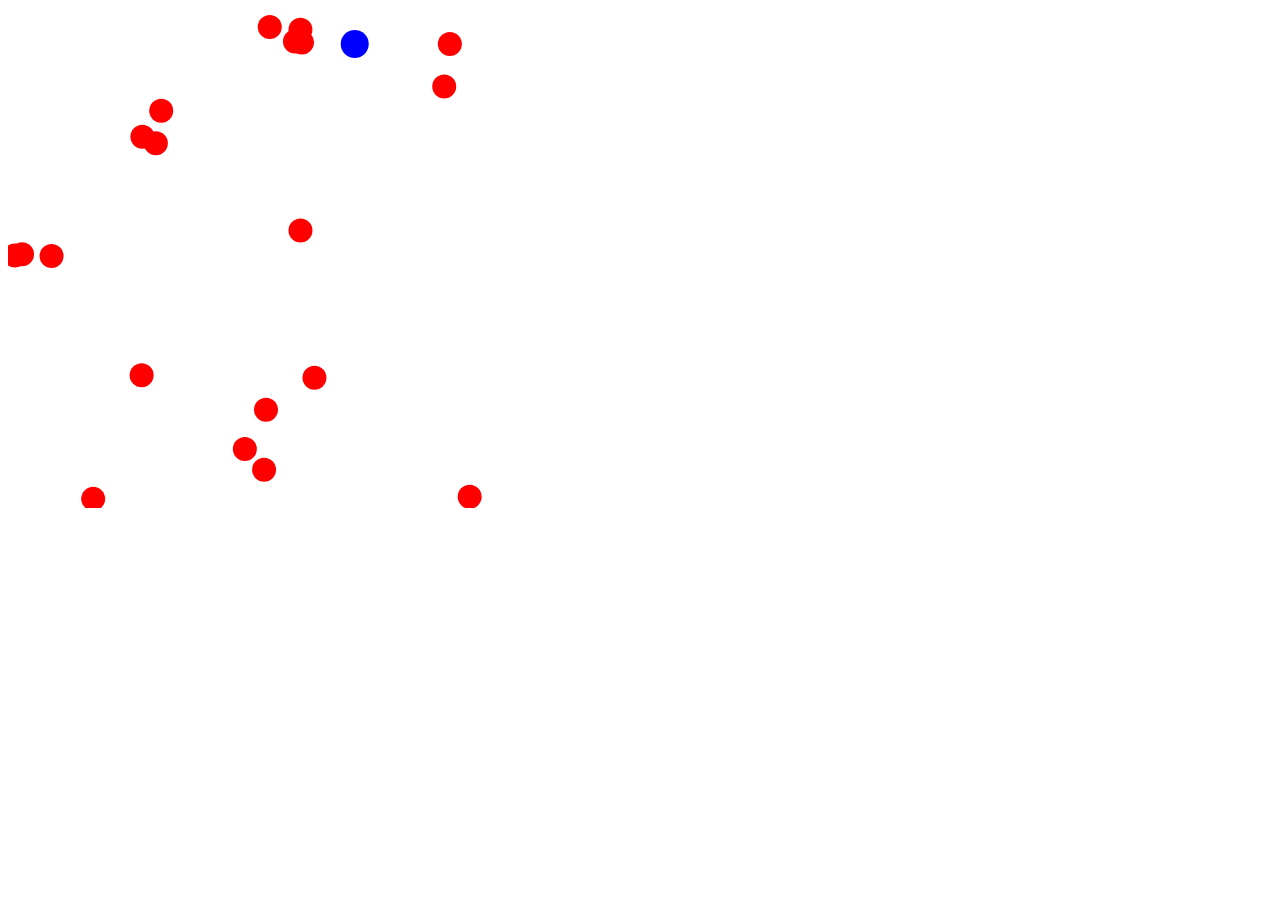
<file: asteroids/index.html>
<!DOCTYPE html>
<html>
  <head>
    <meta charset="utf-8">
    <title>
    </title>
    <script type="text/javascript" src="lib/keymaster.js">

    </script>
    <script type="text/javascript" src="lib/bundle.js"></script>
  </head>
  <body>
    <canvas id="game-canvas" width="500" height="500"></canvas>
  </body>
</html>
</file>
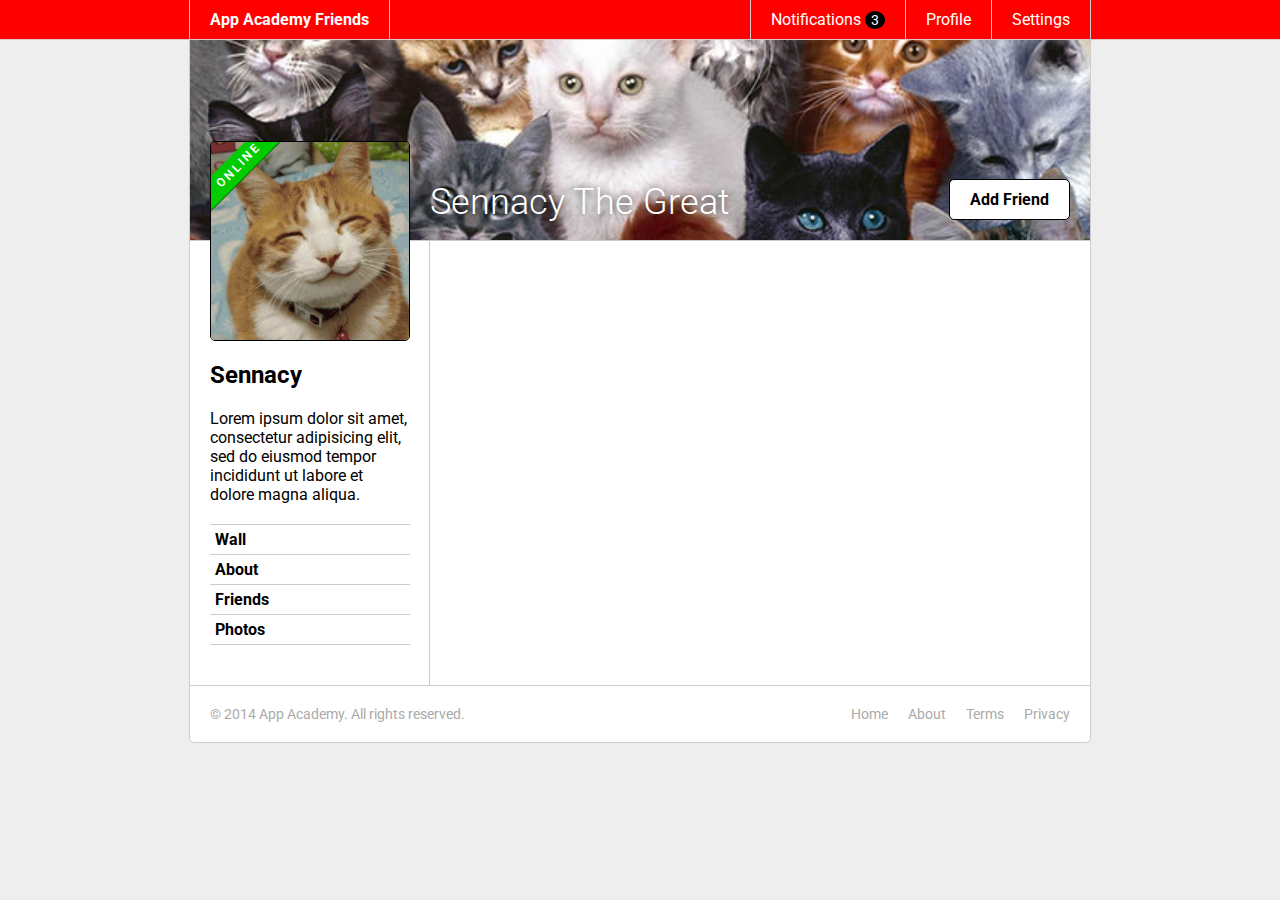
<file: css-friends-07/skeleton/07-online.html>
<!DOCTYPE html>
<html>
<head>
  <meta charset="utf-8">
  <title>App Academy Friends | PHASE 6: Sidebar</title>
  <link rel="stylesheet" href="http://fonts.googleapis.com/css?family=Roboto:300,400,700" type="text/css">
  <link rel="stylesheet" href="css/00-reset.css" type="text/css">
  <link rel="stylesheet" href="css/01-header.css" type="text/css">
  <link rel="stylesheet" href="css/02-notifications.css" type="text/css">
  <link rel="stylesheet" href="css/03-layout.css" type="text/css">
  <link rel="stylesheet" href="css/04-footer.css" type="text/css">
  <link rel="stylesheet" href="css/05-cats.css" type="text/css">
  <link rel="stylesheet" href="css/06-sidebar.css" type="text/css">
  <link rel="stylesheet" href="css/07-online.css" type="text/css">
</head>
<body>

  <header class="header">
    <nav class="header-nav">

      <h1 class="header-logo">
        <a href="#">App Academy Friends</a>
      </h1>

      <ul class="header-list">
        <li>
          <a href="#">Notifications <strong class="badge">3</strong></a>
          <ul class="header-notifications">
            <li><a href="#">Constance likes your photo.</a></li>
            <li><a href="#">Tommy left you a comment.</a></li>
            <li><a href="#">Jonathan is now following you.</a></li>
          </ul>
        </li>
        <li><a href="#">Profile</a></li>
        <li><a href="#">Settings</a></li>
      </ul>

    </nav>
  </header>

  <main class="content">

    <header class="content-header">
      <h1>Sennacy The Great</h1>
      <button class="content-header-add-friend">Add Friend</button>
    </header>

    <section class="content-sidebar">

      <a href="#" class="profile-picture">
        <div class="online">
          ONLINE
        </div>
        <img src="./images/cat.jpg" alt="">

      </a>

      <div class="profile-info">
        <h2>Sennacy</h2>
        <p>
          Lorem ipsum dolor sit amet, consectetur adipisicing elit, sed do eiusmod tempor incididunt ut labore et dolore magna aliqua.
        </p>
      </div>

      <ul class="profile-nav">
        <li><a href="#">Wall</a></li>
        <li><a href="#">About</a></li>
        <li><a href="#">Friends</a></li>
        <li><a href="#">Photos</a></li>
      </ul>

    </section>
    <section class="content-main">

    </section>
  </main>

  <footer class="footer">

    <small class="footer-copy">
      &copy; 2014 App Academy. All rights reserved.
    </small>

    <ul class="footer-links">
      <li><a href="#">Home</a></li>
      <li><a href="#">About</a></li>
      <li><a href="#">Terms</a></li>
      <li><a href="#">Privacy</a></li>
    </ul>

  </footer>

</body>
</html>
</file>
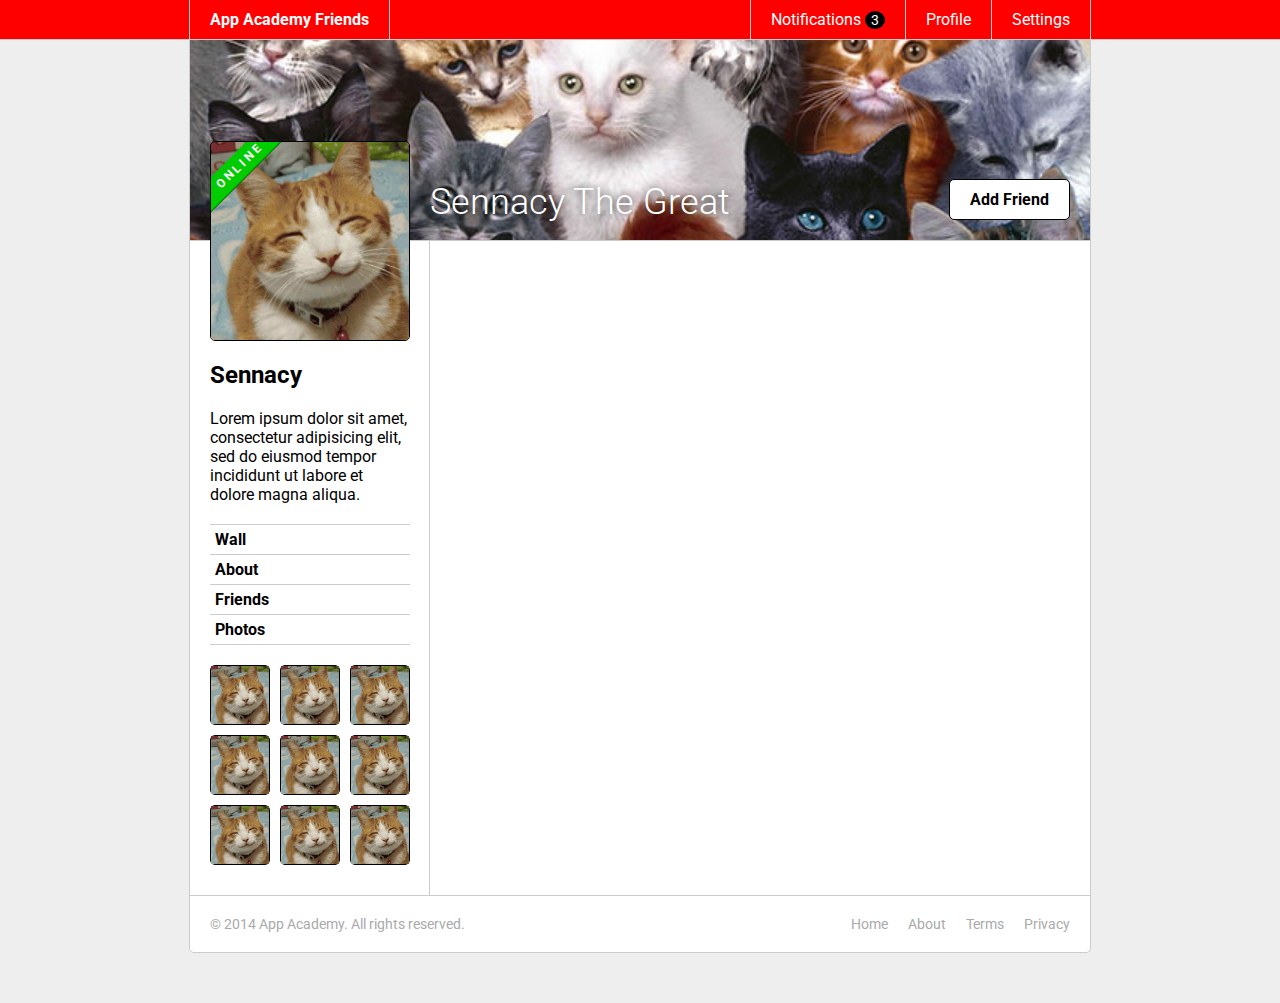
<file: css-friends-08/skeleton/08-thumbs.html>
<!DOCTYPE html>
<html>
<head>
  <meta charset="utf-8">
  <title>App Academy Friends | PHASE 7: Online</title>
  <link rel="stylesheet" href="http://fonts.googleapis.com/css?family=Roboto:300,400,700" type="text/css">
  <link rel="stylesheet" href="css/00-reset.css" type="text/css">
  <link rel="stylesheet" href="css/01-header.css" type="text/css">
  <link rel="stylesheet" href="css/02-notifications.css" type="text/css">
  <link rel="stylesheet" href="css/03-layout.css" type="text/css">
  <link rel="stylesheet" href="css/04-footer.css" type="text/css">
  <link rel="stylesheet" href="css/05-cats.css" type="text/css">
  <link rel="stylesheet" href="css/06-sidebar.css" type="text/css">
  <link rel="stylesheet" href="css/07-online.css" type="text/css">
  <link rel="stylesheet" href="css/08-thumbs.css" type="text/css">
</head>
<body>

  <header class="header">
    <nav class="header-nav">

      <h1 class="header-logo">
        <a href="#">App Academy Friends</a>
      </h1>

      <ul class="header-list">
        <li>
          <a href="#">Notifications <strong class="badge">3</strong></a>
          <ul class="header-notifications">
            <li><a href="#">Constance likes your photo.</a></li>
            <li><a href="#">Tommy left you a comment.</a></li>
            <li><a href="#">Jonathan is now following you.</a></li>
          </ul>
        </li>
        <li><a href="#">Profile</a></li>
        <li><a href="#">Settings</a></li>
      </ul>

    </nav>
  </header>

  <main class="content">

    <header class="content-header">
      <h1>Sennacy The Great</h1>
      <button class="content-header-add-friend">Add Friend</button>
    </header>

    <section class="content-sidebar">

      <a href="#" class="profile-picture">
        <strong class="online">Online</strong>
        <img src="./images/cat.jpg" alt="">
      </a>

      <div class="profile-info">
        <h2>Sennacy</h2>
        <p>
          Lorem ipsum dolor sit amet, consectetur adipisicing elit, sed do eiusmod tempor incididunt ut labore et dolore magna aliqua.
        </p>
      </div>

      <ul class="profile-nav">
        <li><a href="#">Wall</a></li>
        <li><a href="#">About</a></li>
        <li><a href="#">Friends</a></li>
        <li><a href="#">Photos</a></li>
      </ul>

      <ul class="profile-friends">
        <li><a href="#" class="thumb" title="Sennacy"><img src="./images/cat.jpg"></a></li>
        <li><a href="#" class="thumb" title="John"><img src="./images/cat.jpg"></a></li>
        <li><a href="#" class="thumb" title="Tom"><img src="./images/cat.jpg"></a></li>
        <li><a href="#" class="thumb" title="Const"><img src="./images/cat.jpg"></a></li>
        <li><a href="#" class="thumb" title="Ned"><img src="./images/cat.jpg"></a></li>
        <li><a href="#" class="thumb" title="Kush"><img src="./images/cat.jpg"></a></li>
        <li><a href="#" class="thumb" title="CJ"><img src="./images/cat.jpg"></a></li>
        <li><a href="#" class="thumb" title="J"><img src="./images/cat.jpg"></a></li>
        <li><a href="#" class="thumb" title="Simon"><img src="./images/cat.jpg"></a></li>
      </ul>

    </section>
    <section class="content-main">

    </section>
  </main>

  <footer class="footer">

    <small class="footer-copy">
      &copy; 2014 App Academy. All rights reserved.
    </small>

    <ul class="footer-links">
      <li><a href="#">Home</a></li>
      <li><a href="#">About</a></li>
      <li><a href="#">Terms</a></li>
      <li><a href="#">Privacy</a></li>
    </ul>

  </footer>

</body>
</html>
</file>
<file: css-friends-07/skeleton/css/01-header.css>
/* PHASE 1: Header */

body {
  font-family: "Roboto", sans-serif;
  font-size: 16px;
  font-weight: 400;
  background: #eee;
}

.header {
  background: #f00;
  color: #fff;
  border-bottom: 1px solid #ccc;
}

.header a {
  display: block;
  padding: 10px 20px;
}

.header-nav {
  display: flex;
  justify-content: space-between;
  margin: 0 auto;
  width: 900px;
  border-left: 1px solid #ccc;
  border-right: 1px solid #ccc;
}

.header-logo {
  border-right: 1px solid #ccc;
  font-weight: 700;
}

.header-logo:hover {
  background: #000;
}

.header-list {
  display: flex;
}

.header-list > li {
  border-left: 1px solid #ccc;
}

.header-list > li:hover {
  background: #000;
}
</file>
<file: css-friends-07/skeleton/css/02-notifications.css>
/* PHASE 2: Notifications */

.badge {
  display: inline;
  font-size: 14px;
  padding: 1px 6px;
  background: #000;
  border-radius: 50%;
}

li:hover .badge {
  background: #f00;
}

.header {
  position: relative;
  z-index: 1;
}

.header-list > li {
  position: relative;
}

.header-notifications {
  display: none;
  position: absolute;
  left: -1px;
  font-size: 14px;
  white-space: nowrap;
  background: #fff;
  border-left: 1px solid #ccc;
  border-right: 1px solid #ccc;
  border-bottom: 1px solid #ccc;
  border-bottom-left-radius: 5px;
  border-bottom-right-radius: 5px;
  overflow: hidden;
}

li:hover .header-notifications {
  display: block;
}

.header-notifications > li {
  border-top: 1px solid #ccc;
  color: #000;
}

.header-notifications > li:hover {
  background: #eee;
}
</file>
<file: css-friends-07/skeleton/css/03-layout.css>
/* PHASE 3: Layout */

.content {
  display: flex;
  flex-wrap: wrap;
  margin: 0 auto;
  background: #fff;
  width: 900px;
  border: 1px solid #ccc;
  border-top: 0;
}

.content-sidebar {
  width: 200px;
  min-height: 200px;
  padding: 20px;
  padding-right: 19px;
  border-right: 1px solid #ccc;
}

.content-main {
  width: 620px;
  min-height: 200px;
  padding: 20px;
}
</file>
<file: css-friends-07/skeleton/css/04-footer.css>
/* PHASE 4: Footer */

.footer {
  display: flex;
  justify-content: space-between;
  width: 900px;
  margin: 0 auto 50px auto;
  background: #fff;
  color: #aaa;
  font-size: 14px;
  border: 1px solid #ccc;
  border-top: 0;
  border-bottom-left-radius: 5px;
  border-bottom-right-radius: 5px;
}

.footer-copy {
  display: block;
  padding: 20px;
}

.footer-links {
  display: flex;
  padding: 20px;
}

.footer-links > li {
  padding: 0 0 0 20px;
}

.footer a:hover {
  color: #000;
}
</file>
<file: css-friends-07/skeleton/css/05-cats.css>
/* PHASE 5: Cats */

.content-header {
  position: relative;
  height: 200px;
  width: 100%;
  background: url("../images/cats.jpg");
  background-size: cover;
  border-bottom: 1px solid #ccc;
}

.content-header > h1 {
  position: absolute;
  bottom: 20px;
  left: 240px;
  font-size: 36px;
  line-height: 1;
  font-weight: 300;
  color: #fff;
  text-shadow: #000 0 0 10px;
}

.content-header-add-friend {
  position: absolute;
  bottom: 20px;
  right: 20px;
  color: #000;
  background: #fff;
  font-weight: bold;
  padding: 10px 20px;
  border: 1px solid #000;
  border-radius: 5px;
}

.content-header-add-friend:hover {
  background: #eee;
}
</file>
<file: css-friends-07/skeleton/css/06-sidebar.css>
/* PHASE 6: Sidebar */

.profile-picture {
  display: block;
  margin-top: -120px;
  border: 1px solid #000;
  background: #000;
  border-radius: 5px;
  position: relative;
}

.profile-info {
  margin: 20px 0;
}

.profile-info > h2 {
  font-weight: 700;
  font-size: 24px;
}

.profile-info > p {
  margin: 20px 0;
}

.profile-nav {
  margin: 20px 0;
}

.profile-nav > li {
  border-bottom: 1px solid #ccc;
}

.profile-nav > li:first-child {
  border-top: 1px solid #ccc;
}

.profile-nav a {
  display: block;
  padding: 5px;
  font-weight: 700;
}

.profile-nav a:hover {
  background: #eee;
}
</file>
<file: css-friends-07/skeleton/css/07-online.css>
/* PHASE 7: Online */
.online {
  position: absolute;
  left: -41px;
  top: 11px;
  display: block;
  color: white;
  background: #0c0;
  font-size: 12px;
  transform: rotate(-45deg);
  padding: 5px 40px;
  letter-spacing: 3px;
  font-weight: 600;
  box-shadow: 0 1px 0 0 #070;
}

.profile-picture {
  overflow: hidden;
  position: relative;
}
</file>
<file: css-friends-08/skeleton/css/01-header.css>
/* PHASE 1: Header */

body {
  font-family: "Roboto", sans-serif;
  font-size: 16px;
  font-weight: 400;
  background: #eee;
}

.header {
  background: #f00;
  color: #fff;
  border-bottom: 1px solid #ccc;
}

.header a {
  display: block;
  padding: 10px 20px;
}

.header-nav {
  display: flex;
  justify-content: space-between;
  margin: 0 auto;
  width: 900px;
  border-left: 1px solid #ccc;
  border-right: 1px solid #ccc;
}

.header-logo {
  border-right: 1px solid #ccc;
  font-weight: 700;
}

.header-logo:hover {
  background: #000;
}

.header-list {
  display: flex;
}

.header-list > li {
  border-left: 1px solid #ccc;
}

.header-list > li:hover {
  background: #000;
}
</file>
<file: css-friends-08/skeleton/css/02-notifications.css>
/* PHASE 2: Notifications */

.badge {
  display: inline;
  font-size: 14px;
  padding: 1px 6px;
  background: #000;
  border-radius: 50%;
}

li:hover .badge {
  background: #f00;
}

.header {
  position: relative;
  z-index: 1;
}

.header-list > li {
  position: relative;
}

.header-notifications {
  display: none;
  position: absolute;
  left: -1px;
  font-size: 14px;
  white-space: nowrap;
  background: #fff;
  border-left: 1px solid #ccc;
  border-right: 1px solid #ccc;
  border-bottom: 1px solid #ccc;
  border-bottom-left-radius: 5px;
  border-bottom-right-radius: 5px;
  overflow: hidden;
}

li:hover .header-notifications {
  display: block;
}

.header-notifications > li {
  border-top: 1px solid #ccc;
  color: #000;
}

.header-notifications > li:hover {
  background: #eee;
}
</file>
<file: css-friends-08/skeleton/css/03-layout.css>
/* PHASE 3: Layout */

.content {
  display: flex;
  flex-wrap: wrap;
  margin: 0 auto;
  background: #fff;
  width: 900px;
  border: 1px solid #ccc;
  border-top: 0;
}

.content-sidebar {
  width: 200px;
  min-height: 200px;
  padding: 20px;
  padding-right: 19px;
  border-right: 1px solid #ccc;
}

.content-main {
  width: 620px;
  min-height: 200px;
  padding: 20px;
}
</file>
<file: css-friends-08/skeleton/css/04-footer.css>
/* PHASE 4: Footer */

.footer {
  display: flex;
  justify-content: space-between;
  width: 900px;
  margin: 0 auto 50px auto;
  background: #fff;
  color: #aaa;
  font-size: 14px;
  border: 1px solid #ccc;
  border-top: 0;
  border-bottom-left-radius: 5px;
  border-bottom-right-radius: 5px;
}

.footer-copy {
  display: block;
  padding: 20px;
}

.footer-links {
  display: flex;
  padding: 20px;
}

.footer-links > li {
  padding: 0 0 0 20px;
}

.footer a:hover {
  color: #000;
}
</file>
<file: css-friends-08/skeleton/css/05-cats.css>
/* PHASE 5: Cats */

.content-header {
  position: relative;
  height: 200px;
  width: 100%;
  background: url("../images/cats.jpg");
  background-size: cover;
  border-bottom: 1px solid #ccc;
}

.content-header > h1 {
  position: absolute;
  bottom: 20px;
  left: 240px;
  font-size: 36px;
  line-height: 1;
  font-weight: 300;
  color: #fff;
  text-shadow: #000 0 0 10px;
}

.content-header-add-friend {
  position: absolute;
  bottom: 20px;
  right: 20px;
  color: #000;
  background: #fff;
  font-weight: bold;
  padding: 10px 20px;
  border: 1px solid #000;
  border-radius: 5px;
}

.content-header-add-friend:hover {
  background: #eee;
}
</file>
<file: css-friends-08/skeleton/css/06-sidebar.css>
/* PHASE 6: Sidebar */

.profile-picture {
  display: block;
  margin-top: -120px;
  border: 1px solid #000;
  background: #000;
  border-radius: 5px;
  position: relative;
}

.profile-info {
  margin: 20px 0;
}

.profile-info > h2 {
  font-weight: 700;
  font-size: 24px;
}

.profile-info > p {
  margin: 20px 0;
}

.profile-nav {
  margin: 20px 0;
}

.profile-nav > li {
  border-bottom: 1px solid #ccc;
}

.profile-nav > li:first-child {
  border-top: 1px solid #ccc;
}

.profile-nav a {
  display: block;
  padding: 5px;
  font-weight: 700;
}

.profile-nav a:hover {
  background: #eee;
}
</file>
<file: css-friends-08/skeleton/css/07-online.css>
/* PHASE 7: Online */

.profile-picture {
  overflow: hidden;
}

.online {
  display: block;
  position: absolute;
  top: -10px;
  left: -10px;
  font-weight: 700;
  color: #fff;
  background: #0c0;
  padding: 5px 30px;
  text-transform: uppercase;
  font-size: 12px;
  letter-spacing: 3px;
  transform: rotate(-45deg) translateX(-25%);
  box-shadow: 0 1px 0 0 #070;
}
</file>
<file: css-friends-08/skeleton/css/08-thumbs.css>
/* PHASE 8: Thumbs */

.profile-friends {

}

.profile-friends li {
  height: 58px;
  width: 58px;
  float:left;
  border: 1px solid black;
  border-radius: 5px;
  margin-bottom: 10px;
  position: relative;
}

.profile-friends li:nth-child(3n-1){
  margin-left: 10px;
  margin-right: 10px;
}


.thumb:before {
  content: "";
  display:none;
  position: absolute;
  left: 50%;
  transform: translateX(-50%);
  top: -7px;
  border-top: 5px solid black;
  border-left: 5px solid transparent;
  border-right: 5px solid transparent;
}


.thumb:after {
  color:white;
  content: attr(title);
  cursor: pointer;
  display:none;
  position: absolute;
  left: 50%;
  transform: translateX(-50%);
  background: black;
  padding: 5px 10px;
  bottom: 65px;
  font-size: 12px;
  border-radius: 5px;
}

.thumb:hover:before {
  display: block;
}

.thumb:hover:after {
  display: block;
  cursor: pointer;

}
</file>
